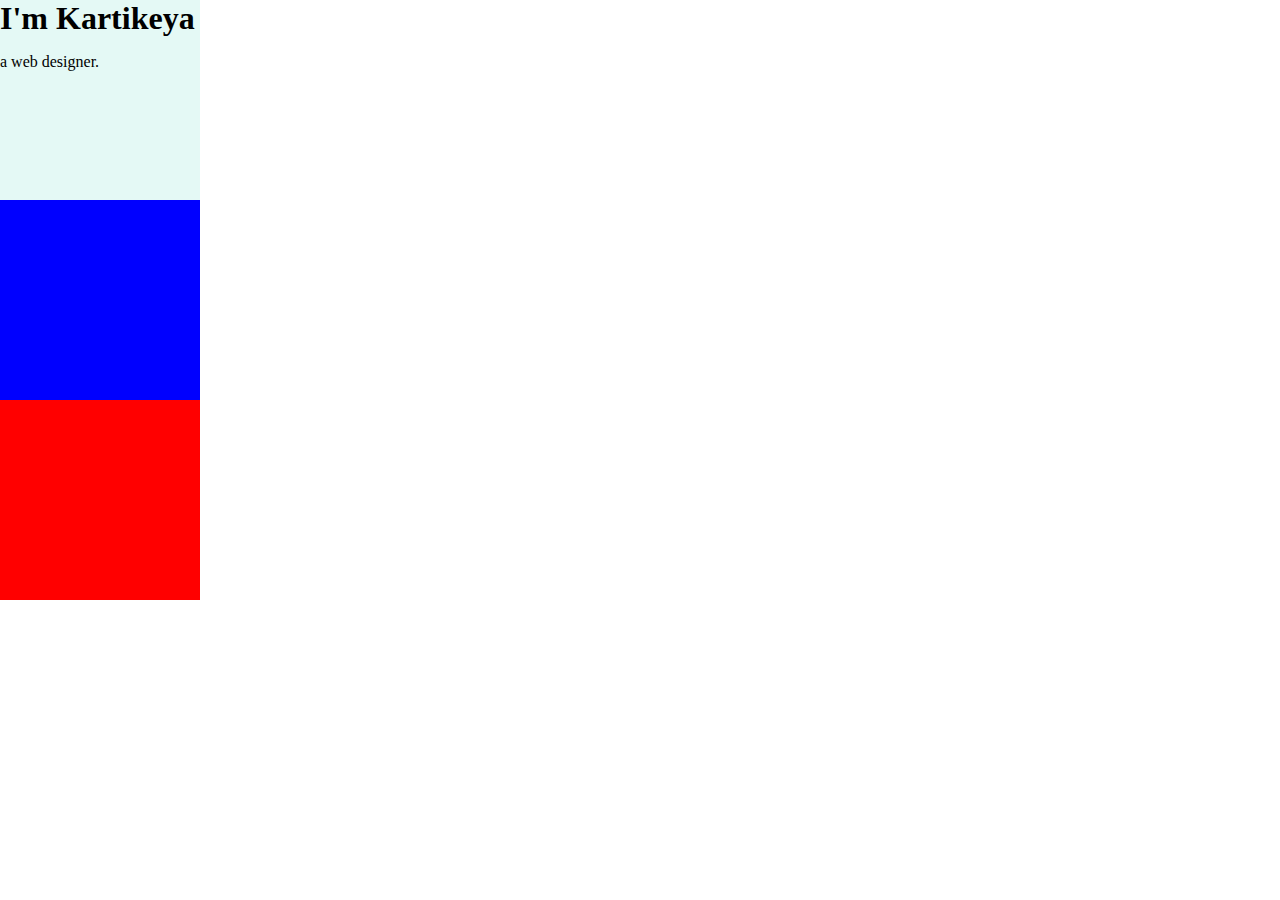
<file: CSS- My Site/index.html>
<!DOCTYPE html>
<html lang="en">

<head>
    <meta charset="UTF-8">
    <meta http-equiv="X-UA-Compatible" content="IE=edge">
    <meta name="viewport" content="width=device-width, initial-scale=1.0">
    <title>Kartikeya Mishra</title>
    <link rel="stylesheet" href="css/styles.css">
    <link rel="icon" href="favicon.ico?v=2">

</head>

<body>
    <div class="top-container">
        <h1>I'm Kartikeya</h1>
        <p>a web designer.</p>
    </div>

    <div class="middle-container">

    </div>

    <div class="bottom-container">

    </div>

</body>

</html>
</file>
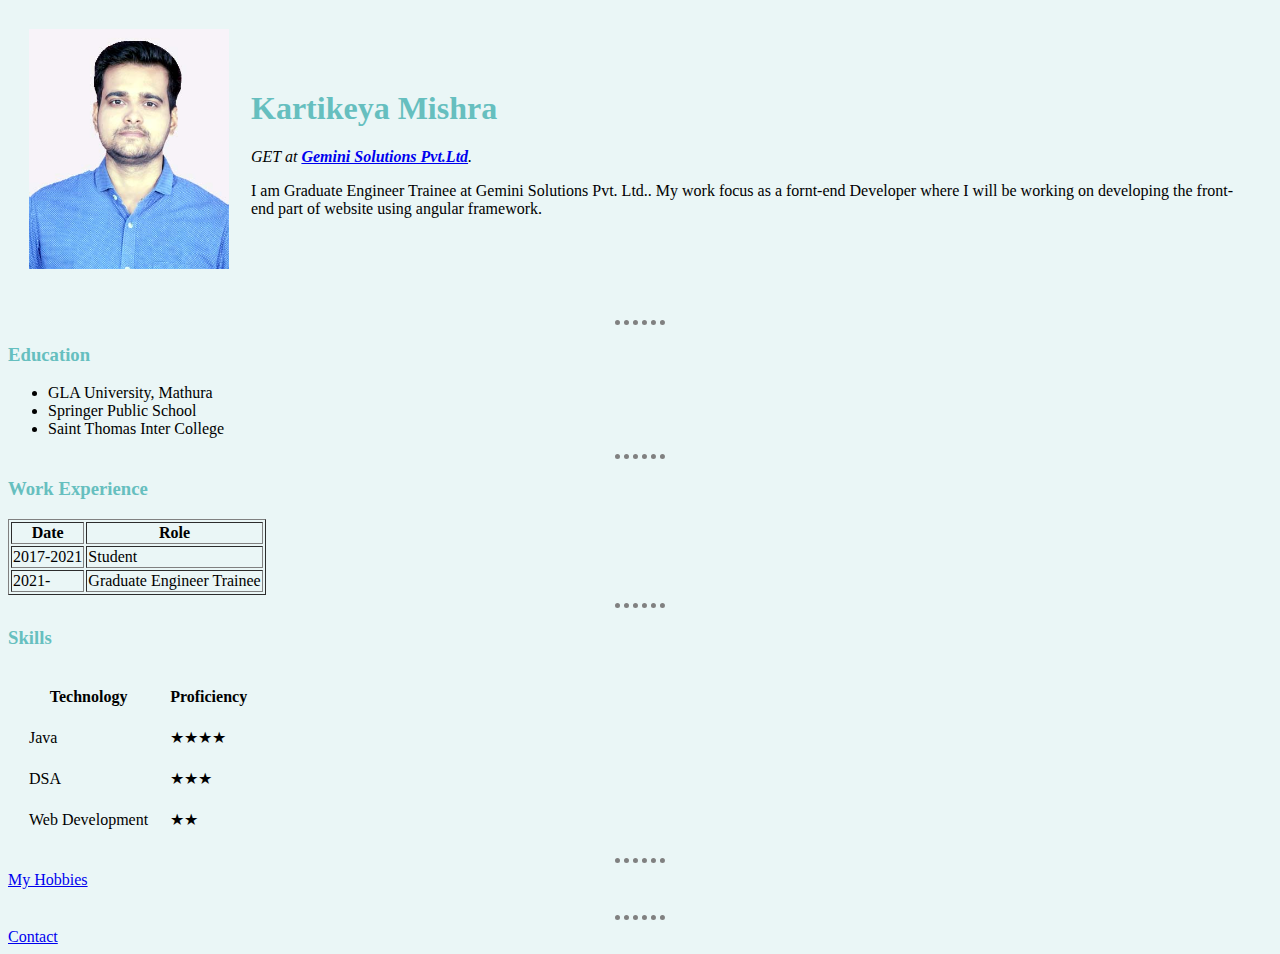
<file: HTML/HTML - Personal Site/index.html>
<!DOCTYPE html>
<html lang="en">

<head>
    <meta charset="UTF-8">
    <meta http-equiv="X-UA-Compatible" content="IE=edge">
    <meta name="viewport" content="width=device-width, initial-scale=1.0">
    <title> &#128153; Kartikeya's Personal Site</title>
    <link rel="stylesheet" href="css/styles.css">
    
</head>

<body>
    <table cellspacing='20'>
        <tr>
            <td><img src="Kartikeya's Pic.JPG" alt="My pic" style="width: 200px; height:240px;"></td>
            <td>
                <h1>Kartikeya Mishra</h1>

                <p><em>GET at <a href="https://www.geminisolutions.com/" target="_blank"><strong>Gemini 
                    Solutions Pvt.Ltd</strong></a>.</em></p>
                <p>I am Graduate Engineer Trainee at Gemini Solutions Pvt. Ltd.. My work focus as a
                    fornt-end Developer where I will be working on developing the front-end part of
                    website using angular framework.
                </p>
            </td>
        </tr>


    </table>
    <br>
    <hr>
    <h3>Education</h3>
    <ul>
        <li>GLA University, Mathura</li>
        <li>Springer Public School</li>
        <li>Saint Thomas Inter College</li>
    </ul>
    <hr>
    <h3>Work Experience</h3>
    <table border="1px">
        <tr>
            <th>Date</th>
            <th>Role</th>
        </tr>
        <tr>
            <td>2017-2021</td>
            <td>Student</td>
        </tr>
        <tr>
            <td>2021-</td>
            <td>Graduate Engineer Trainee</td>
        </tr>
    </table>
    <hr>
    
    <h3>Skills</h3>
    <table cellspacing='20px'>
        <tr>
            <th>Technology</th>
            <th>Proficiency</th>
        </tr>
        <tr>
            <td>Java</td>
            <td>&#9733;&#9733;&#9733;&#9733;</td>
        </tr>
        <tr>
            <td>DSA</td>
            <td>&#9733;&#9733;&#9733;</td>
        </tr>
        <tr>
            <td>Web Development</td>
            <td>&#9733;&#9733;</td>
        </tr>


    </table>
    <hr>
    <a href="./hobbies.html">My Hobbies</a>
    <br>
    <br>
    <hr>
    <a href="./contact.html">Contact</a>
    <br>


</body>

</html>
</file>
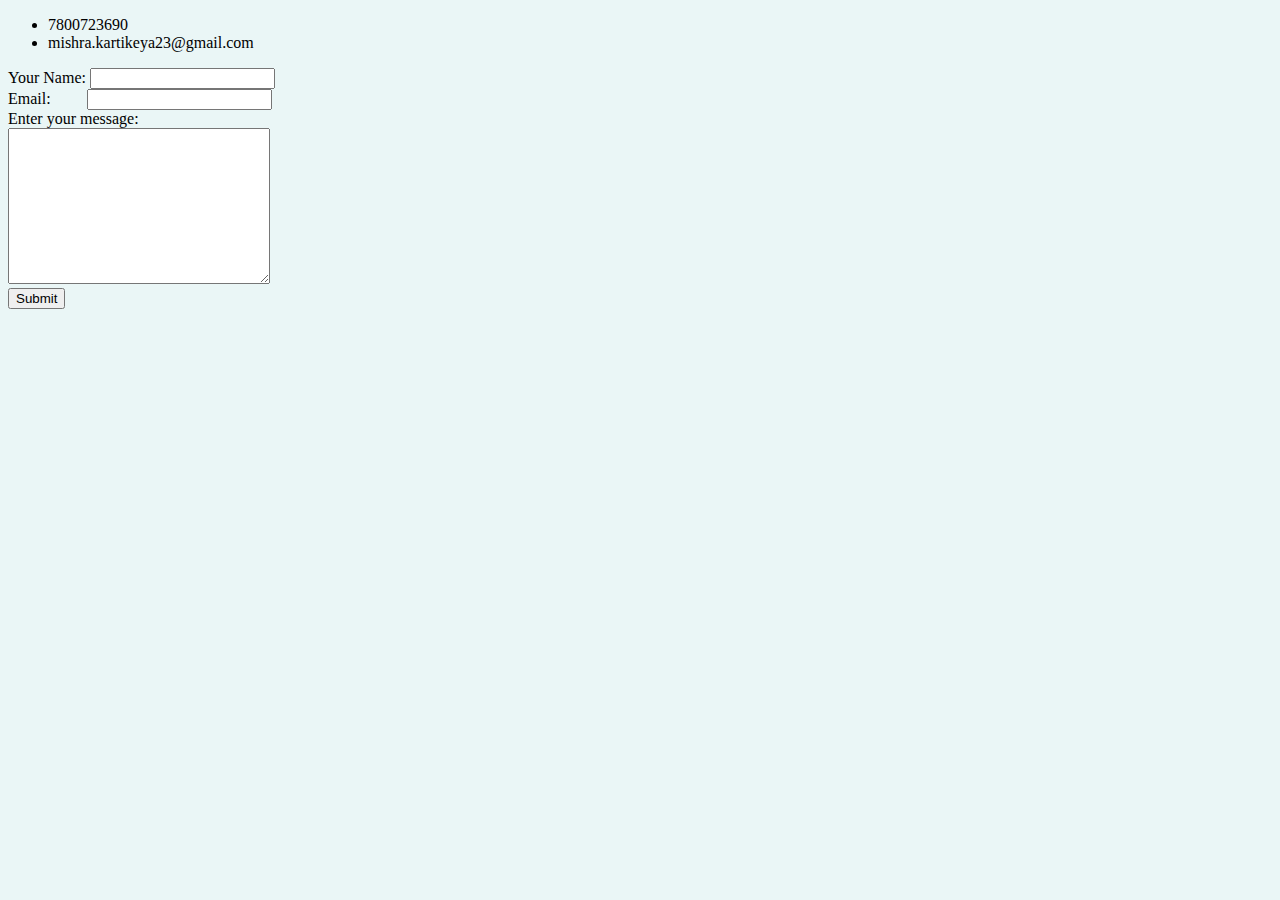
<file: HTML/HTML - Personal Site/contact.html>
<!DOCTYPE html>
<html lang="en">
<head>
    <meta charset="UTF-8">
    <meta http-equiv="X-UA-Compatible" content="IE=edge">
    <meta name="viewport" content="width=device-width, initial-scale=1.0">
    <title>Contact Me</title>
    <link rel="stylesheet" href="css/styles.css">

</head>
<body>
    <ul>
        <li>7800723690</li>
        <li>mishra.kartikeya23@gmail.com</li>
    </ul>
    <form action="mailto:mishra.kartikeya23@gmail.com" method="post">
        <label for="name">Your Name:</label>
        <input type="text" id="name"><br>
        <label for="yemail">Email:&nbsp;&nbsp;&nbsp;&nbsp;&nbsp;&nbsp;&nbsp;&nbsp;     </label>
        <input type="email" id="yemail"><br>
        <label for="msg">Enter your message:</label><br>
        <textarea id="msg" rows="10" cols="30"></textarea><br>
        <input type="submit" name="Save" >
        


       


    </form>
</body>
</html>
</file>
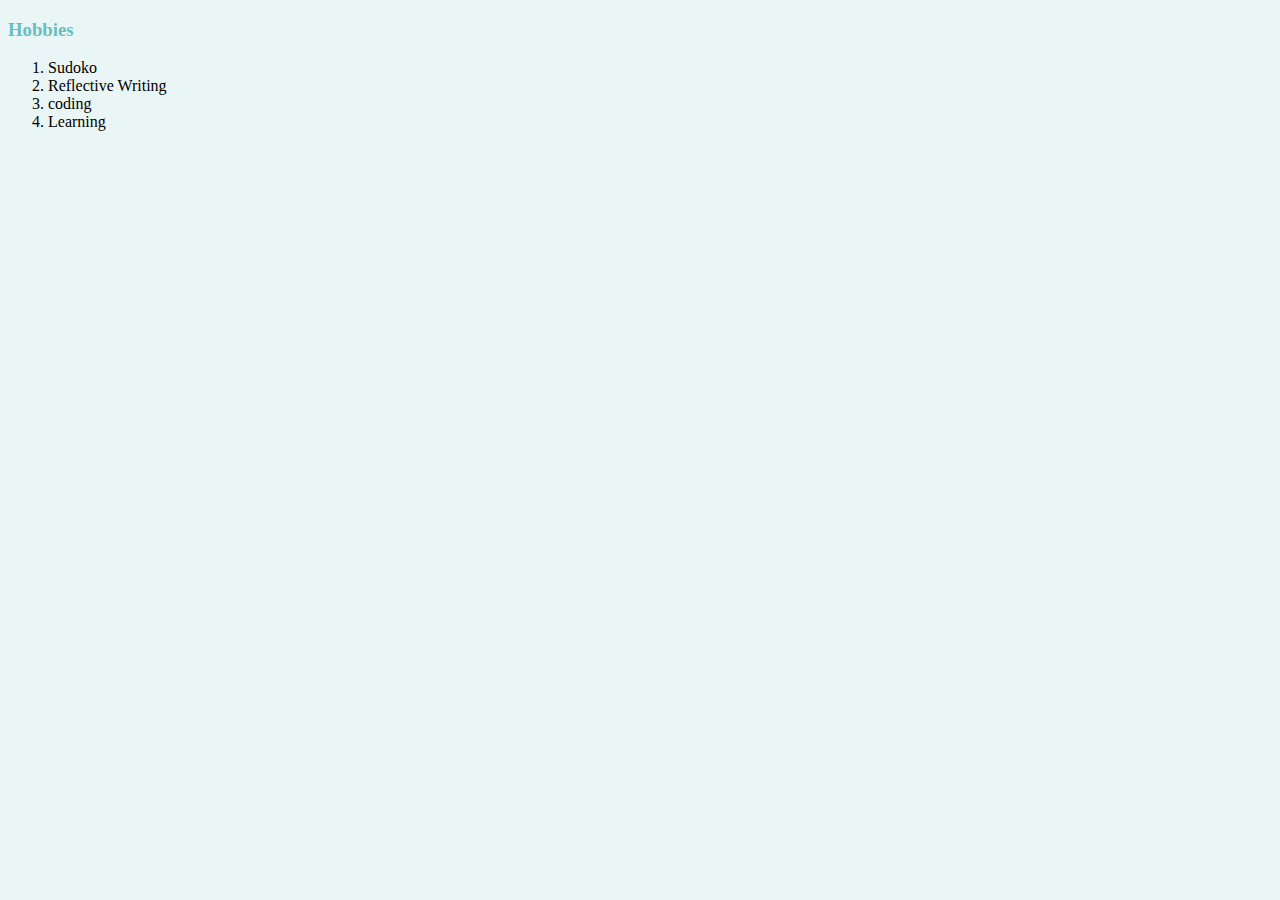
<file: HTML/HTML - Personal Site/hobbies.html>
<!DOCTYPE html>
<html lang="en">
<head>
    <meta charset="UTF-8">
    <meta http-equiv="X-UA-Compatible" content="IE=edge">
    <meta name="viewport" content="width=device-width, initial-scale=1.0">
    <title>My Hobbies</title>
    <link rel="stylesheet" href="css/styles.css">

</head>
<body>
    <h3>Hobbies</h3>
    <ol>
        <li>Sudoko</li>
        <li>Reflective Writing</li>
        <li>coding</li>
        <li>Learning</li>
    </ol>
</body>
</html>
</file>
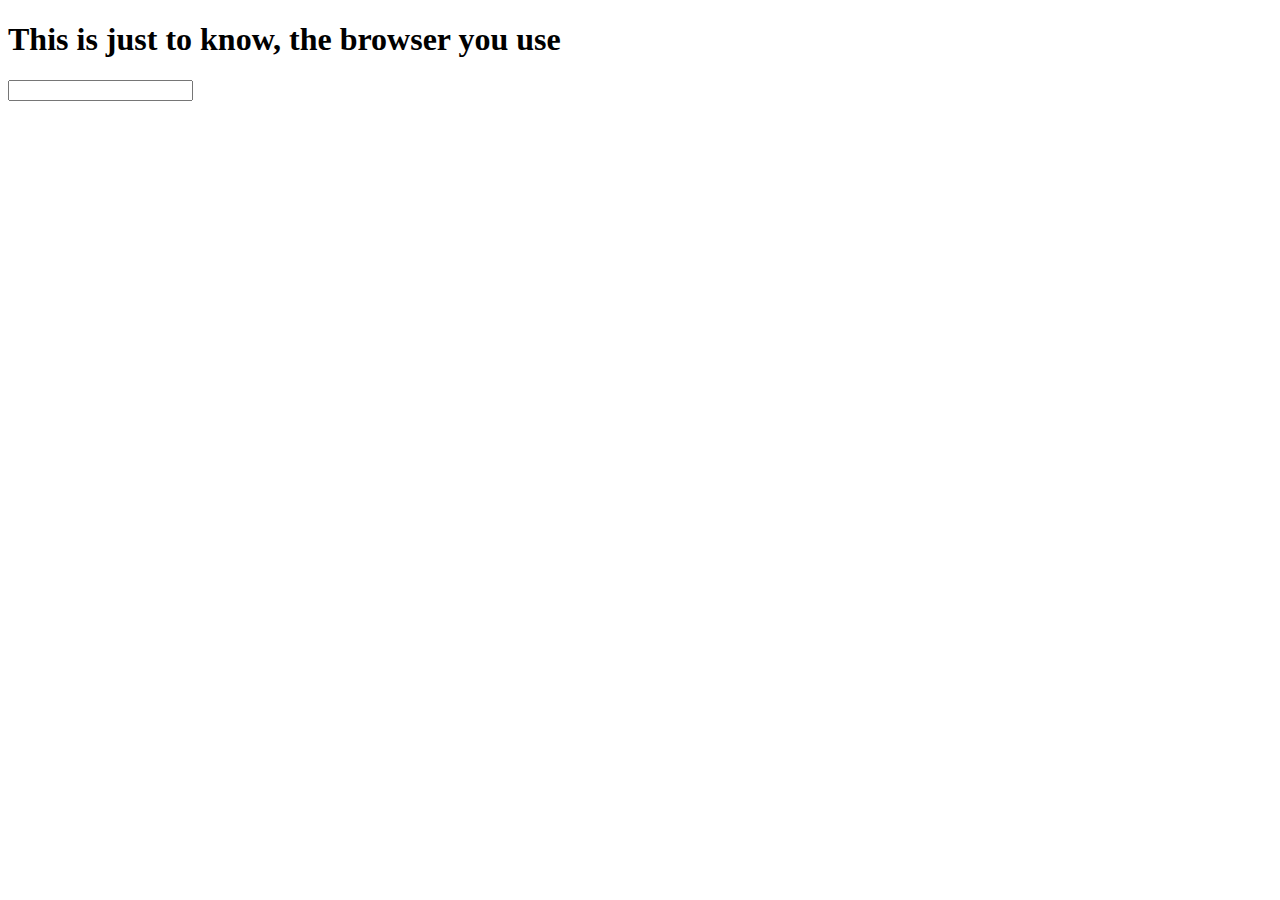
<file: HTML/HTML - Personal Site/test.html>
<!DOCTYPE html>
<html lang="en">

<head>
    <meta charset="UTF-8">
    <meta http-equiv="X-UA-Compatible" content="IE=edge">
    <meta name="viewport" content="width=device-width, initial-scale=1.0">
    <title>Document</title>
</head>

<body>
    <h1>This is just to know, the browser you use</h1>
    <form>
        <input list="browsers">
        <datalist id="browsers">
            <option value="Mozilla Firefox">Mozila Firefox</option>
            <option value="Microsoft Binge">Microsoft Binge</option>
            <option value="Google Chrome">Chrome</option>
            <option value="Safari">Safari</option>


        </datalist>
    </form>
</body>

</html>
</file>
<file: CSS- My Site/css/styles.css>
body {
    margin: 0;
}

div {
    background-color: #E4F9F5;
    height: 200px;
    width: 200px;
}

.middle-container {
    background-color: blue;
}

.bottom-container {
    background-color: red;
}

h1 {
    margin-top: 0;
    margin-bottom: 0px;
}


/* p {
    margin-top: 0px;
    margin-bottom: 0px;
} */
</file>
<file: HTML/HTML - Personal Site/css/styles.css>
body{
    background-color: #EAF6F6;
}
hr {
    border-style: none;
    border-top-style: dotted;
    border-color: grey;
    border-width: 5px;
    width: 4%;
}

h1, h3 {
    color: #66BFBF;
}
</file>
